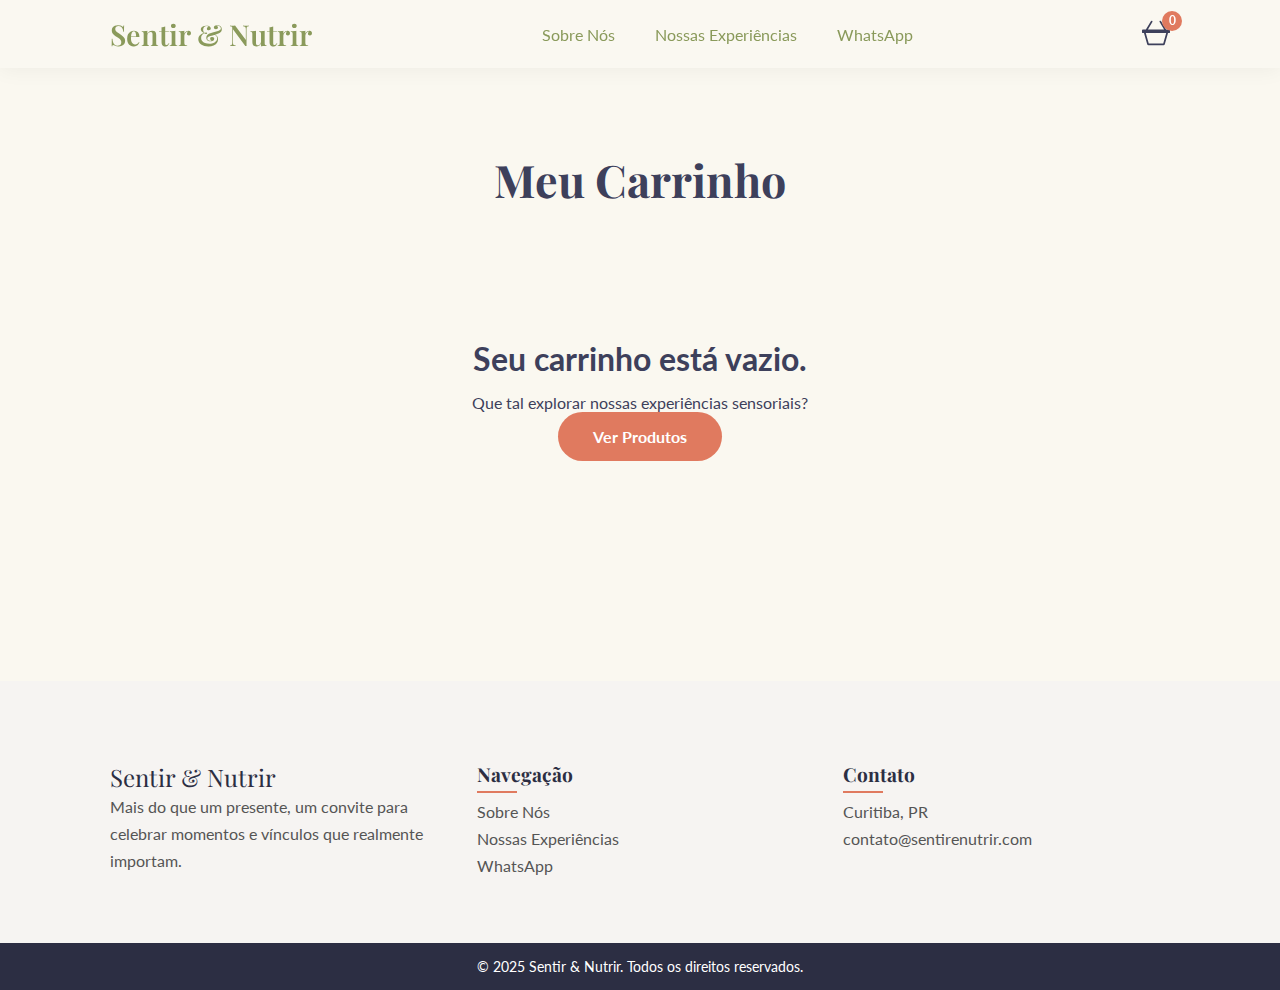
<file: carrinho.html>
<!DOCTYPE html>
<html lang="pt-BR">
<head>
    <meta charset="UTF-8">
    <meta name="viewport" content="width=device-width, initial-scale=1.0">
    <title>Meu Carrinho - Sentir & Nutrir</title>

    <link rel="preconnect" href="https://fonts.googleapis.com">
    <link rel="preconnect" href="https://fonts.gstatic.com" crossorigin>
    <link href="https://fonts.googleapis.com/css2?family=Lato:wght@300;400;700&family=Playfair+Display:wght@400;600;700&display=swap" rel="stylesheet">

    <link rel="stylesheet" href="style.css">
</head>
<body>

    <header class="main-header scrolled">
        <nav class="nav-bar container">
            <a href="index.html" class="logo">Sentir & Nutrir</a>
            <ul class="nav-links">
                <li><a href="index.html#about">Sobre Nós</a></li>
                <li><a href="index.html#products">Nossas Experiências</a></li>
                <li><a href="https://wa.me/5547997707872" target="_blank">WhatsApp</a></li>
            </ul>
            <div class="cart-icon">
                 <a href="carrinho.html" style="color: inherit; text-decoration: none;">
                    <svg xmlns="http://www.w3.org/2000/svg" width="28" height="28" fill="currentColor" viewBox="0 0 16 16"><path d="M5.757 1.071a.5.5 0 0 1 .172.686L3.383 6h9.234L10.07 1.757a.5.5 0 1 1 .858-.514L13.783 6H15.5a.5.5 0 0 1 .5.5v1a.5.5 0 0 1-.5.5h-.623l-1.844 6.456a.75.75 0 0 1-.722.544H3.69a.75.75 0 0 1-.722-.544L1.123 8H.5a.5.5 0 0 1-.5-.5v-1A.5.5 0 0 1 .5 6h1.717L5.07 1.243a.5.5 0 0 1 .686-.172zM2.163 8l1.714 6h8.246l1.714-6H2.163z"/></svg>
                    <span class="cart-count">0</span>
                 </a>
            </div>
            <button class="mobile-menu-toggle">☰</button>
        </nav>
    </header>

    <main>
        <section class="cart-section container">
            <h1 class="cart-page-title">Meu Carrinho</h1>
            <div id="cart-container" class="cart-container">
                <div class="cart-items-list">
                    </div>
                <div class="cart-summary">
                    <h2>Resumo do Pedido</h2>
                    <div class="summary-row">
                        <span>Subtotal</span>
                        <span id="cart-subtotal">R$ 0,00</span>
                    </div>
                     <div class="summary-row">
                        <span>Frete</span>
                        <span>Grátis</span>
                    </div>
                    <div class="summary-row total">
                        <span>Total</span>
                        <span id="cart-total">R$ 0,00</span>
                    </div>
                    <button class="btn checkout-btn">Finalizar Compra</button>
                    <a href="index.html#products" class="continue-shopping">Continuar Comprando</a>
                    <a href="#" id="empty-cart-btn" class="empty-cart-link">Esvaziar Carrinho</a>
                </div>
            </div>
            <div id="empty-cart-message" class="empty-cart-message" style="display: none;">
                <h2>Seu carrinho está vazio.</h2>
                <p>Que tal explorar nossas experiências sensoriais?</p>
                <a href="index.html#products" class="btn">Ver Produtos</a>
            </div>
        </section>
    </main>

    <footer class="footer">
        <div class="footer-container container">
             <div class="footer-column">
                <a href="index.html" class="footer-logo">Sentir & Nutrir</a>
                <p class="footer-text">Mais do que um presente, um convite para celebrar momentos e vínculos que realmente importam.</p>
            </div>
            <div class="footer-column">
                <h3 class="footer-title">Navegação</h3>
                <ul class="footer-links">
                    <li><a href="index.html#about">Sobre Nós</a></li>
                    <li><a href="index.html#products">Nossas Experiências</a></li>
                    <li><a href="https://wa.me/5547997707872" target="_blank">WhatsApp</a></li>
                </ul>
            </div>
            <div class="footer-column">
                <h3 class="footer-title">Contato</h3>
                <ul class="footer-links contact-info">
                    <li><span>Curitiba, PR</span></li>
                    <li><span>contato@sentirenutrir.com</span></li>
                </ul>
            </div>
        </div>
        <div class="footer-bottom">
            <p>© 2025 Sentir & Nutrir. Todos os direitos reservados.</p>
        </div>
    </footer>

    <script src="script.js"></script>
</body>
</html>
</file>
<file: style.css>
/* --- GERAL & VARIÁVEIS --- */
:root {
    --primary-color: #8A9A5B; /* Verde Sálvia */
    --secondary-color: #F5F5DC; /* Creme */
    --accent-color: #E07A5F; /* Terracota */
    --text-color: #3D405B; /* Carvão Suave */
    --bg-light: #FAF8F0; /* Um off-white mais quente */
    --font-headings: 'Playfair Display', serif;
    --font-body: 'Lato', sans-serif;
}

* { margin: 0; padding: 0; box-sizing: border-box; }
html { scroll-behavior: smooth; }
body {
    font-family: var(--font-body);
    color: var(--text-color);
    background-color: var(--bg-light);
    overflow-x: hidden;
}
.container { max-width: 1100px; margin: 0 auto; padding: 0 20px; }

/* --- HEADER --- */
.main-header {
    position: fixed;
    top: 0;
    left: 0;
    width: 100%;
    display: flex;
    align-items: center;
    padding: 20px 0;
    z-index: 1000;
    transition: background-color 0.4s ease, padding 0.4s ease, box-shadow 0.4s ease;
}
.main-header.scrolled {
    background-color: rgba(250, 248, 240, 0.95);
    backdrop-filter: blur(10px);
    padding: 15px 0;
    box-shadow: 0 2px 20px rgba(0, 0, 0, 0.05);
}
.nav-bar { display: flex; justify-content: space-between; align-items: center; width: 100%; }
.logo { font-family: var(--font-headings); font-size: 1.8rem; font-weight: 600; color: var(--primary-color); text-decoration: none; }
.nav-links { display: flex; list-style: none; gap: 40px; }
.nav-links a {
    color: var(--primary-color);
    text-decoration: none;
    transition: color 0.3s ease;
    position: relative;
    padding-bottom: 5px;
}
.nav-links a::after { content: ''; position: absolute; bottom: 0; left: 0; width: 0; height: 2px; background-color: var(--accent-color); transition: width 0.3s ease; }
.nav-links a:hover::after { width: 100%; }
.cart-icon { position: relative; cursor: pointer; }
.cart-count { position: absolute; top: -8px; right: -12px; background-color: var(--accent-color); color: white; border-radius: 50%; width: 20px; height: 20px; display: flex; justify-content: center; align-items: center; font-size: 0.75rem; font-weight: bold; }
.mobile-menu-toggle { display: none; }

/* --- HERO SECTION --- */
#hero {
    height: 100vh;
    display: flex;
    flex-direction: column;
    justify-content: center;
    align-items: center;
    text-align: center;
    color: white;
    background: linear-gradient(rgba(0, 0, 0, 0.4), rgba(0, 0, 0, 0.2)), url("imagens/fundo-site.png") no-repeat center center;
    background-size: cover;
    position: relative;
}
.hero-content h1 {
    font-size: clamp(2.5rem, 4.5vw, 4rem);
    font-weight: 700;
    color: white;
    text-shadow: 0 2px 10px rgba(0, 0, 0, 0.5);
    margin-bottom: 20px;
}
.hero-content p { font-size: 1.2rem; max-width: 600px; margin: 0 auto 30px; text-shadow: 0 1px 5px rgba(0, 0, 0, 0.5); }
.btn { display: inline-block; background-color: var(--accent-color); color: white; padding: 15px 35px; border-radius: 50px; text-decoration: none; font-weight: 700; transition: all 0.3s ease; border: none; cursor: pointer; }
.btn:hover { transform: scale(1.05); box-shadow: 0 5px 15px rgba(224, 122, 95, 0.4); }
.scroll-down { position: absolute; bottom: 30px; font-size: 2rem; color: white; animation: bounce 2s infinite; }
@keyframes bounce { 0%, 20%, 50%, 80%, 100% { transform: translateY(0); } 40% { transform: translateY(-20px); } 60% { transform: translateY(-10px); } }

/* --- SEÇÕES DE CONTEÚDO --- */
.content-section { padding: 100px 0; }
.split-section { display: flex; align-items: center; gap: 50px; }
.split-section .text-content, .split-section .image-content { flex: 1; }
.split-section .image-content img { width: 100%; height: auto; border-radius: 10px; box-shadow: 0 10px 30px rgba(0,0,0,0.1); }
.text-content h2 { font-size: 2.8rem; margin-bottom: 20px; }
.text-content p { font-size: 1.1rem; line-height: 1.8; margin-bottom: 20px; }
.text-content .highlight { color: var(--primary-color); }
#about .split-section { align-items: flex-start; }

/* ADICIONADO: SEÇÃO SENTIDOS (ICONES) --- */
#senses { background-color: white; }
.senses-title {
    text-align: center;
    font-family: var(--font-headings);
    font-size: 2.8rem;
    margin-bottom: 60px;
}
.senses-grid {
    display: grid;
    grid-template-columns: repeat(auto-fit, minmax(200px, 1fr));
    gap: 40px;
    text-align: center;
}
.sense-item .icon {
    margin-bottom: 15px;
    color: var(--primary-color);
}
.sense-item h3 {
    font-family: var(--font-headings);
    font-size: 1.5rem;
    color: var(--text-color);
    margin-bottom: 10px;
}
.sense-item p {
    font-size: 1rem;
    line-height: 1.6;
}

/* --- SEÇÃO DE PRODUTOS --- */
#products { background-color: var(--bg-light); }
.product-grid {
    display: grid;
    grid-template-columns: repeat(auto-fit, minmax(300px, 1fr));
    gap: 25px;
    align-items: stretch;
}
.product-card { background: white; border-radius: 10px; box-shadow: 0 4px 25px rgba(0,0,0,0.05); overflow: hidden; transition: transform 0.3s ease, box-shadow 0.3s ease; display: flex; flex-direction: column; }
.product-card:hover { transform: translateY(-8px); box-shadow: 0 12px 35px rgba(0,0,0,0.1); }
.product-image-container { height: 250px; overflow: hidden; }
.product-image-container img { width: 100%; height: 100%; object-fit: cover; transition: transform 0.4s ease; }
.product-card:hover .product-image-container img { transform: scale(1.05); }
.product-info { padding: 20px; text-align: center; display: flex; flex-direction: column; flex-grow: 1; }
.product-info h3 { font-family: var(--font-headings); font-size: 1.5rem; color: var(--text-color); }
.product-details { flex-grow: 1; }
.product-info p { font-size: 0.95rem; margin: 10px 0 15px; }
.product-info .price { font-size: 1.4rem; font-weight: 700; color: var(--accent-color); margin-bottom: 20px; }

/* --- ANIMAÇÃO DE ENTRADA --- */
.fade-in { opacity: 0; transform: translateY(40px); transition: opacity 0.8s ease-out, transform 0.8s ease-out; }
.fade-in.visible { opacity: 1; transform: translateY(0); }

/* --- FOOTER --- */
.footer { background: #F6F4F2; color: #555; margin-top: 40px; }
.footer-container { max-width: 1100px; margin: auto; padding: 80px 20px 60px; display: grid; grid-template-columns: repeat(auto-fit, minmax(250px, 1fr)); gap: 40px; }
.footer-column { flex: 1; }
.footer-logo { font-family: "Playfair Display", serif; font-size: 1.5rem; margin-bottom: 10px; color: #2c2e43; text-decoration: none; }
.footer-text { font-size: 1rem; color: #555; line-height: 1.7; }
.footer-title { font-family: var(--font-headings); font-size: 1.2rem; margin-bottom: 15px; color: #2C2E43; position: relative; }
.footer-title::after { content: ""; width: 40px; height: 2px; background: var(--accent-color); position: absolute; bottom: -6px; left: 0; }
.footer-links { list-style: none; padding: 0; }
.footer-links li { margin: 8px 0; }
.footer-links a { text-decoration: none; color: #555; transition: color 0.3s; }
.footer-links a:hover { color: var(--accent-color); }
.footer-links.contact-info li { display: flex; align-items: center; gap: 10px; }
.footer-bottom { background: #2C2E43; text-align: center; padding: 15px; color: white; font-size: 0.9rem; }

/* --- PÁGINA DO CARRINHO --- */
.cart-section { padding-top: 150px; padding-bottom: 100px; min-height: 70vh; }
.cart-page-title { font-family: var(--font-headings); font-size: 2.8rem; color: var(--text-color); text-align: center; margin-bottom: 50px; }
.cart-container { display: flex; gap: 40px; align-items: flex-start; }
.cart-items-list { flex: 3; }
.cart-item { display: flex; align-items: center; gap: 20px; background: #fff; padding: 20px; border-radius: 8px; box-shadow: 0 2px 10px rgba(0,0,0,0.05); margin-bottom: 20px; position: relative; }
.cart-item-image img { width: 100px; height: 100px; object-fit: cover; border-radius: 5px; }
.cart-item-info { flex-grow: 1; }
.cart-item-info h3 { font-family: var(--font-headings); font-size: 1.4rem; margin: 0; }
.cart-item-info .price { color: var(--accent-color); font-weight: bold; margin: 5px 0; }
.quantity-controls { display: flex; align-items: center; gap: 10px; }
.quantity-controls button { background: var(--secondary-color); border: none; width: 30px; height: 30px; border-radius: 50%; cursor: pointer; font-size: 1.2rem; color: var(--text-color); transition: background-color 0.2s; }
.quantity-controls button:hover { background-color: #e0dcc5; }
.quantity-controls input { width: 40px; text-align: center; border: 1px solid #ccc; border-radius: 5px; padding: 5px; font-size: 1rem; }
.item-total-price { font-size: 1.2rem; font-weight: bold; min-width: 100px; text-align: right; }
.remove-item-btn { background: none; border: none; color: #aaa; font-size: 1.5rem; cursor: pointer; transition: color 0.2s; }
.remove-item-btn:hover { color: var(--accent-color); }
.cart-summary { flex: 1; background: #fff; padding: 30px; border-radius: 8px; box-shadow: 0 2px 10px rgba(0,0,0,0.05); position: sticky; top: 120px; }
.cart-summary h2 { font-family: var(--font-headings); margin-bottom: 25px; text-align: center; }
.summary-row { display: flex; justify-content: space-between; margin-bottom: 15px; font-size: 1.1rem; }
.summary-row.total { font-weight: bold; font-size: 1.4rem; margin-top: 20px; padding-top: 20px; border-top: 1px solid #eee; }
.continue-shopping { display: block; text-align: center; margin-top: 20px; color: var(--primary-color); text-decoration: none; }
.continue-shopping:hover { text-decoration: underline; }
.empty-cart-message { text-align: center; padding: 80px 20px; }
.empty-cart-message h2 { font-size: 2rem; margin-bottom: 15px; }

/* --- NOTIFICAÇÃO TOAST --- */
#toast-container { position: fixed; top: 90px; right: 20px; z-index: 2000; display: flex; flex-direction: column; align-items: flex-end; gap: 10px; }
.toast { background-color: var(--text-color); color: white; padding: 15px 25px; border-radius: 8px; box-shadow: 0 5px 15px rgba(0,0,0,0.2); opacity: 0; transform: translateX(100%); animation: slideIn 0.5s forwards, slideOut 0.5s 3s forwards; }
@keyframes slideIn { to { opacity: 1; transform: translateX(0); } }
@keyframes slideOut { from { opacity: 1; transform: translateX(0); } to { opacity: 0; transform: translateX(100%); } }

/* --- RESPONSIVIDADE --- */
@media (max-width: 768px) {
    .split-section { flex-direction: column; }
    .split-section.reverse { flex-direction: column-reverse; }
    .text-content h2 { font-size: 2rem; }
    .mobile-menu-toggle { display: block; background: none; border: none; font-size: 2rem; cursor: pointer; color: var(--text-color); z-index: 1001; }
    .nav-links { position: fixed; top: 0; right: -100%; width: 70%; height: 100vh; background-color: var(--bg-light); box-shadow: -5px 0 15px rgba(0,0,0,0.1); flex-direction: column; justify-content: center; align-items: center; transition: right 0.4s ease-in-out; }
    .nav-links.active { right: 0; }
    .cart-container { flex-direction: column; }
    .cart-summary { width: 100%; position: static; }
    .footer-container { text-align: center; grid-template-columns: 1fr; }
    .footer-title::after { left: 50%; transform: translateX(-50%); }
    .footer-links.contact-info li { justify-content: center; }
}
@media (max-width: 500px) {
    .cart-item { flex-direction: column; align-items: center; text-align: center; }
    .remove-item-btn { position: absolute; top: 10px; right: 10px; }
}
</file>
